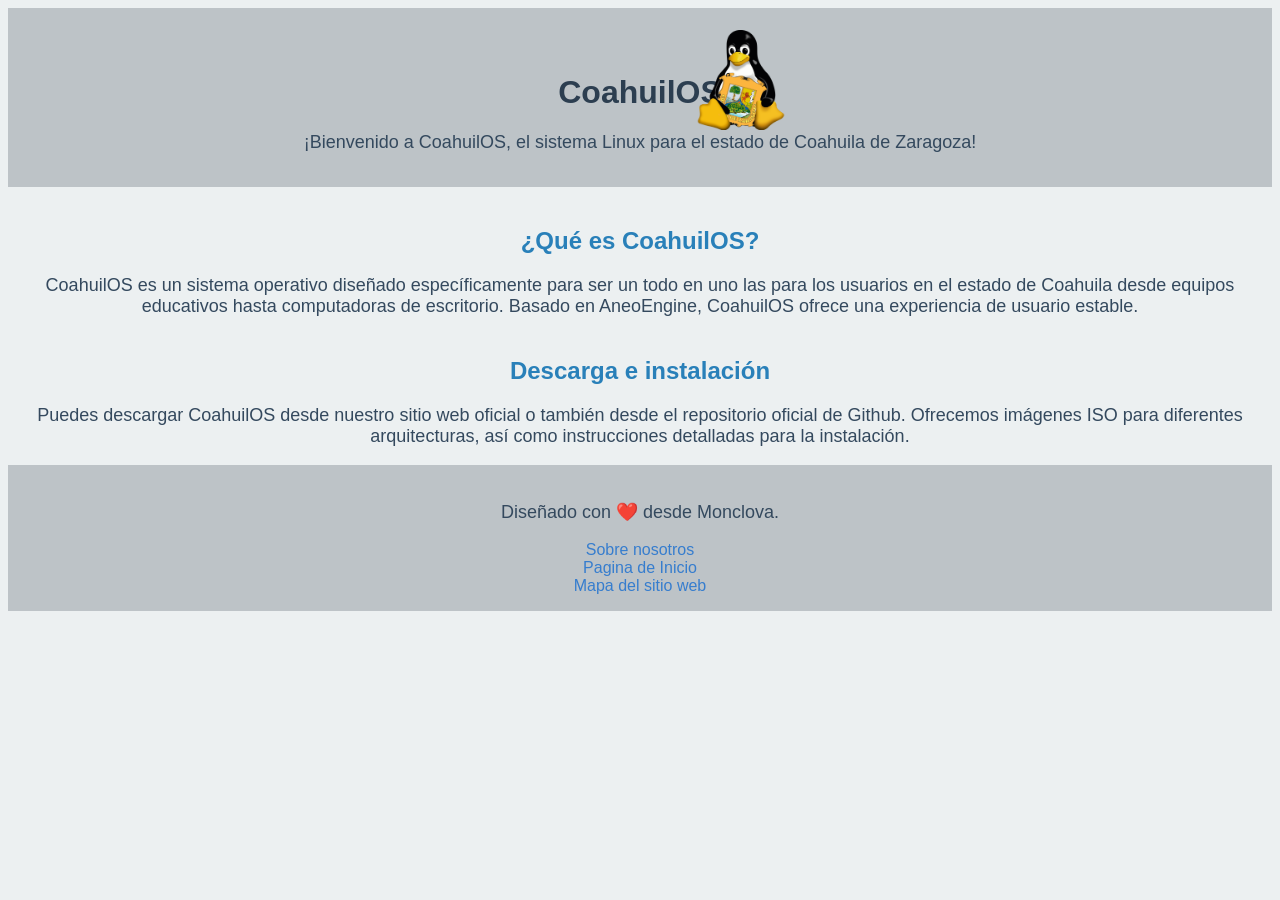
<file: index.html>
<!DOCTYPE HTML>
<html>
  <head>
    <meta charset="UTF-8">
    <meta name="viewport" content="width=device-width, initial-scale=1.0">
    <title>CoahuilOS el Linux para Coahuila</title>
    <link rel="icon" type="image/x-icon" href="favicon.ico">
    <link rel="stylesheet" type="text/css" href="styles.css">
    <link rel="rel" type="script" href="script.js">
  </head>
  <body>
    <header>
      <div class="logotipo"><img src="tux.png" alt="Logotipo de CoahuilOS"></div>
      <h1>CoahuilOS</h1>
      <p>¡Bienvenido a CoahuilOS, el sistema Linux para el estado de Coahuila de Zaragoza!</p>
    </header>
    <main>
      <section>
        <h2>¿Qué es CoahuilOS?</h2>
        <p>CoahuilOS es un sistema operativo diseñado específicamente para ser un todo en uno las para los usuarios en el estado de Coahuila desde equipos educativos hasta computadoras de escritorio. Basado en AneoEngine, CoahuilOS ofrece una experiencia de usuario estable.</p>
      </section>
      <section>
        <h2>Descarga e instalación</h2>
        <p>Puedes descargar CoahuilOS desde nuestro sitio web oficial o también desde el repositorio oficial de Github. Ofrecemos imágenes ISO para diferentes arquitecturas, así como instrucciones detalladas para la instalación.</p>
      </section>
      <footer>
        <p>Diseñado con ❤️ desde Monclova.</p>
        <a href="sobrenosotros.html">Sobre nosotros</a> <br>
        <a href="index.html">Pagina de Inicio</a> <br>
        <a href="mapa.html">Mapa del sitio web</a>
      </footer>
  </body>
</html>
</file>
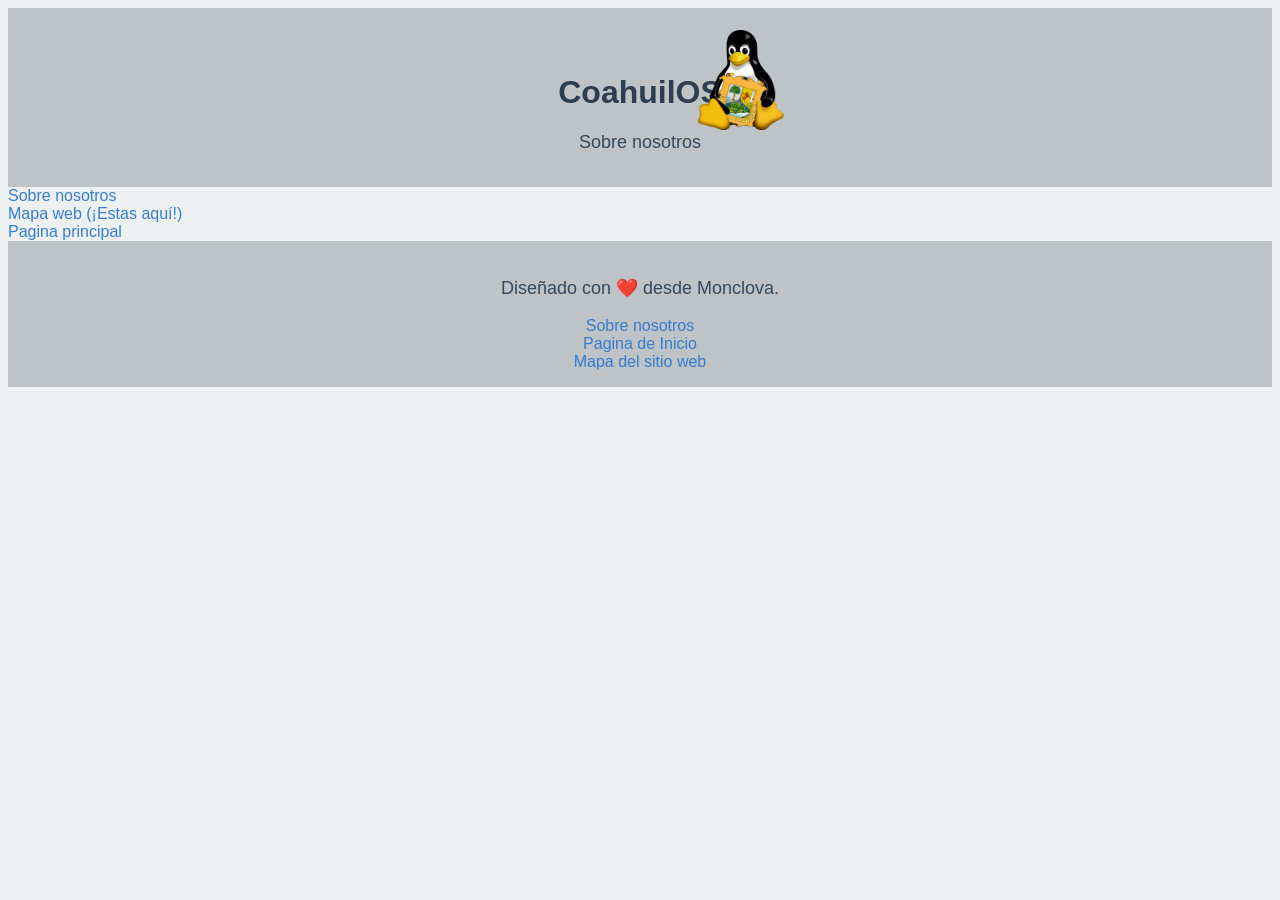
<file: mapa.html>
<!DOCTYPE HTML>
<html>
    <head>
    <meta charset="UTF-8">
    <meta name="viewport" content="width=device-width, initial-scale=1.0">
    <title>CoahuilOS - Mapa Web</title>
    <link rel="icon" type="image/x-icon" href="favicon.ico">
    <link rel="stylesheet" type="text/css" href="styles.css">
    <link rel="rel" type="script" href="script.js">
    </head>
    <body>
    <header>
        <div class="logotipo"><img src="tux.png" alt="Logotipo de CoahuilOS"></div>
        <h1>CoahuilOS</h1>
        <p>Sobre nosotros</p>
    </header>
    <main>
            <style>
        section {
            color: blue;
            text-align: center;
            text-decoration: none;
        }
    </style>
        <section>
        </section>
        <a href="sobrenosotros.html">Sobre nosotros</a> <br>
        <a href="mapa.html">Mapa web (¡Estas aquí!)</a> <br>
        <a href="index.html">Pagina principal</a> <br>
        <section>
        <footer>
            <p>Diseñado con ❤️ desde Monclova.</p>
            <a href="sobrenosotros.html">Sobre nosotros</a> <br>
            <a href="index.html">Pagina de Inicio</a> <br>
            <a href="mapa.html">Mapa del sitio web</a>
        </footer>
    </body>
</html>
</file>
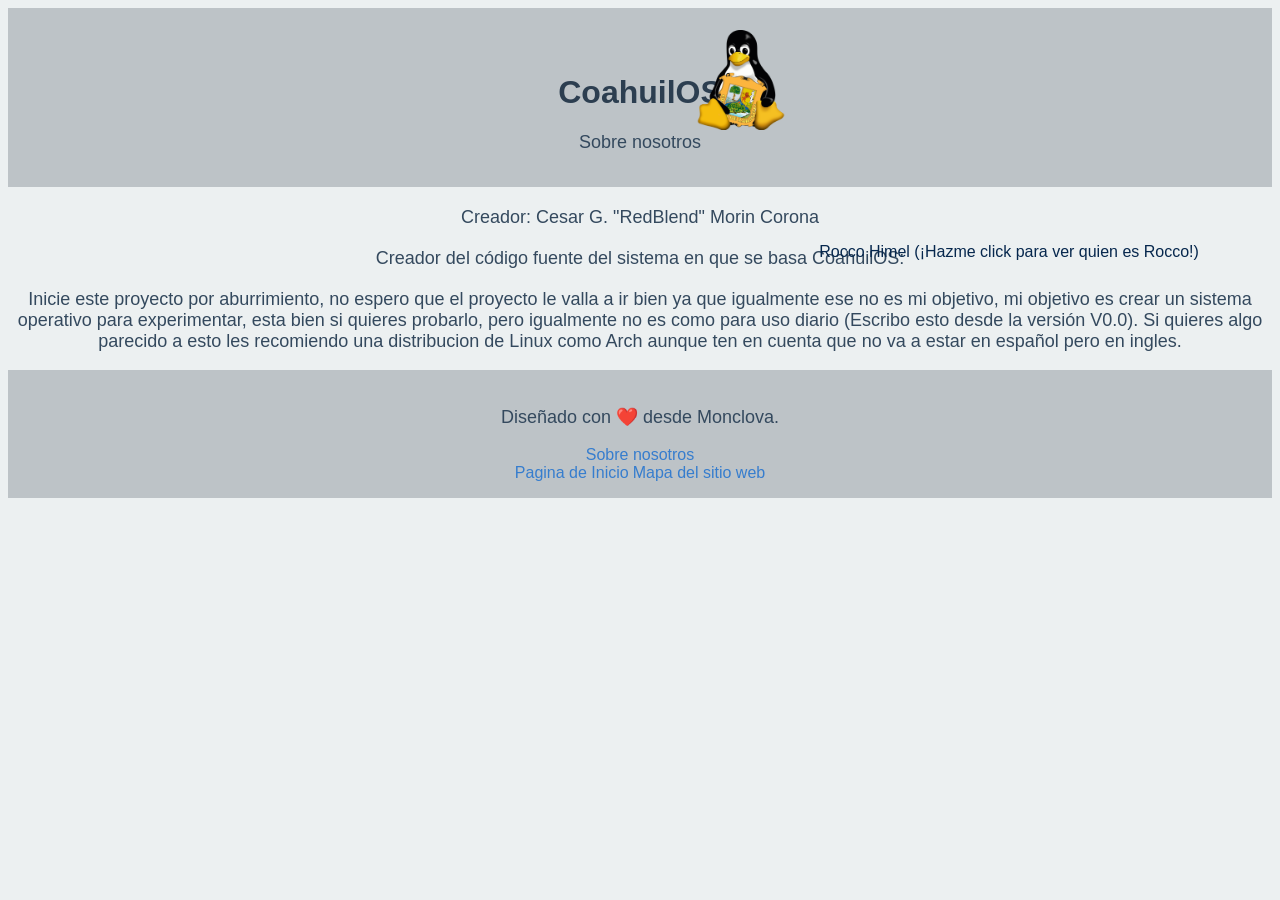
<file: sobrenosotros.html>
<!DOCTYPE HTML>
<html>
    <head>
    <meta charset="UTF-8">
    <meta name="viewport" content="width=device-width, initial-scale=1.0">
    <title>CoahuilOS - Sobre nosotros</title>
    <link rel="icon" type="image/x-icon" href="favicon.ico">
    <link rel="stylesheet" type="text/css" href="styles.css">
    <link rel="rel" type="script" href="script.js">
    </head>
    <body>
    <header>
        <div class="logotipo"><img src="tux.png" alt="Logotipo de CoahuilOS"></div>
        <h1>CoahuilOS</h1>
        <p>Sobre nosotros</p>
    </header>
    <main>
        <section>
        </section>
        <p>Creador: Cesar G. "RedBlend" Morin Corona</p>
        <p>Creador del código fuente del sistema en que se basa CoahuilOS:</p> <div class="creador"><a href="https://roccohimel.github.io/AneoEngine/AboutAE.html">Rocco Himel (¡Hazme click para ver quien es Rocco!)</a></div>
        <p>Inicie este proyecto por aburrimiento, no espero que el proyecto le
valla a ir bien ya que igualmente ese no es mi objetivo, mi objetivo
es crear un sistema operativo para experimentar, esta bien si quieres
probarlo, pero igualmente no es como para uso diario (Escribo esto desde la versión V0.0).

Si quieres algo parecido a esto les recomiendo una distribucion de
Linux como Arch aunque ten en cuenta que no va a estar en español
pero en ingles.</p>
        <section>
        <footer>
            <p>Diseñado con ❤️ desde Monclova.</p>
            <a href="sobrenosotros.html">Sobre nosotros</a> <br>
            <a href="index.html">Pagina de Inicio</a>
            <a href="mapa.html">Mapa del sitio web</a>
        </footer>
    </body>
</html>
</file>
<file: styles.css>
h1 {
    color: #2c3e50;
    font-family: 'Arial', sans-serif;
    text-align: center;
    margin-top: 50px;
}  

p {
    color: #34495e;
    font-family: 'Arial', sans-serif;
    text-align: center;
    font-size: 18px;
    margin-top: 20px;
}

body {
    background-color: #ecf0f1;
}

h2 {
    color: #2980b9;
    font-family: 'Arial', sans-serif;
    text-align: center;
    margin-top: 40px;
}

li {
    color: #34495e;
    font-family: 'Arial', sans-serif;
    font-size: 16px;
    margin-bottom: 10px;
    text-align: center;
}

.logotipo img {
    width: 100px;
    height: 100px;
    margin: 0 auto;
    obejct-fit: contain;
    position: absolute;
    left: 54%;
    top: 30px;
}

header { 
    background: #bdc3c7; 
    padding: 1em; 
    text-align: center; 
}

footer { 
    background: #bdc3c7; 
    padding: 1em; 
    text-align: center; 
}

a {
    color: rgb(54, 125, 206);
    text-decoration: dotted;
    font-family: 'Arial', sans-serif;
}

.creador {
    text-align: center;
    color: rgb(6, 39, 77);
    text-decoration: dotted;
    font-family: 'Arial', sans-serif;
    margin: 0 auto;
    obejct-fit: contain;
    position: absolute;
    left: 64%;
    top: 27%;
}

.creador a {
    text-align: center;
    color: rgb(6, 39, 77);
    text-decoration: dotted;
    font-family: 'Arial', sans-serif;
}
</file>
